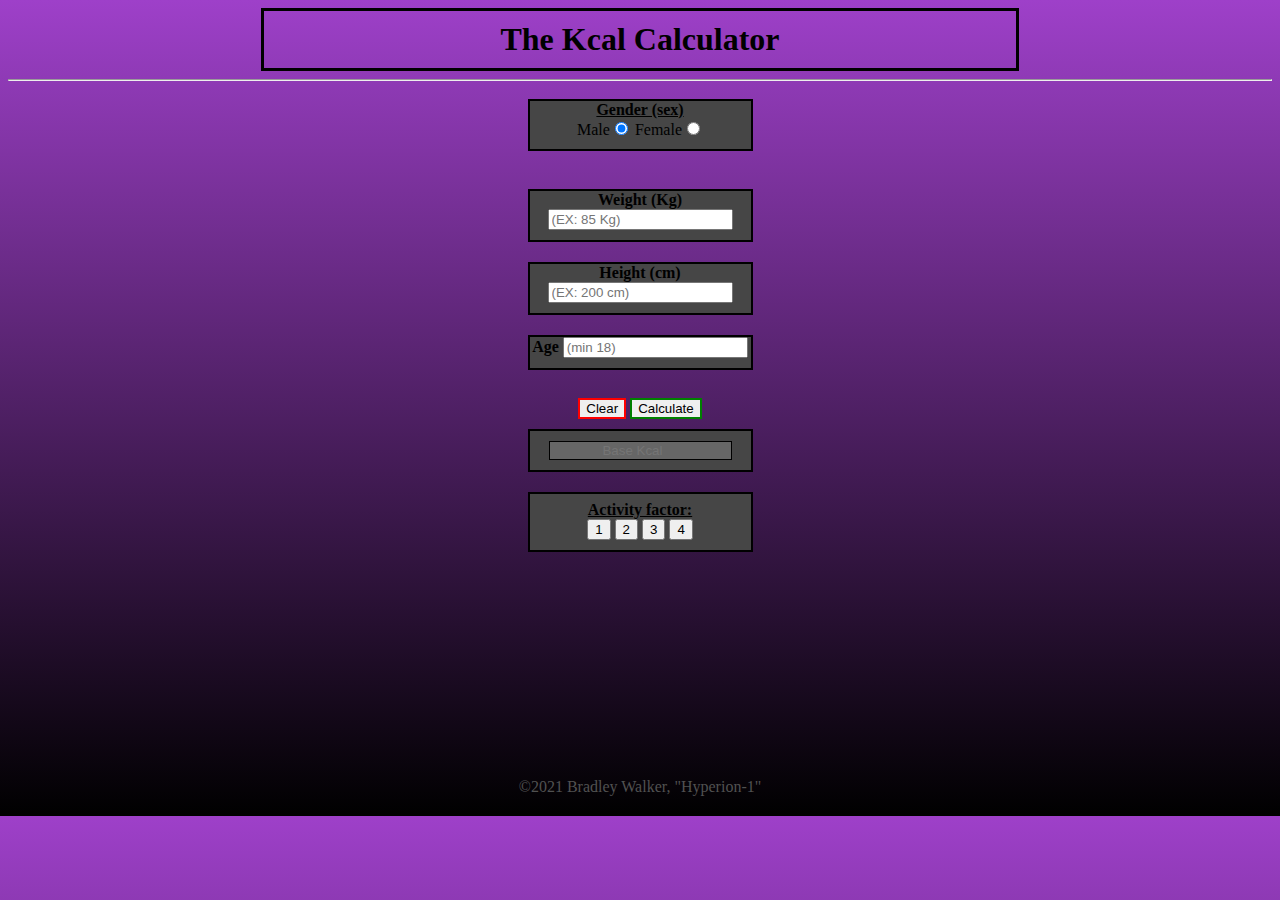
<file: index.html>
<!DOCTYPE html>
<html lang="en">
<head>
    <meta charset="UTF-8">
    <meta http-equiv="X-UA-Compatible" content="IE=edge">
    <meta name="viewport" content="width=device-width, initial-scale=1.0">
    <link rel="stylesheet" href="styles.css"> 
    <script src='script.js' defer></script>
    <title>Kcal Calculator</title>
</head>



<body>

    <!--Top banner-->
    <h1 id='banner'>The Kcal Calculator</h1>
    <hr>

    <div class='flexContainer'>
      
        <!--Gender input (radio)-->
        <div class='flexbox-item flexbox-item1' id='genderSelect'>
            <label for='gender'><b><u>Gender (sex)</u></b><br></label>
            Male<input type='radio' name='gender' value='male' id='maleButton' checked>
            Female<input type='radio' name='gender' value='female' id='femaleButton'>
        </div>
        <br>

        <!--weight/height/age input fields-->  

        <!--weight-->      
        <div class='flexbox-item flexbox-item2'>
            <label for='weight'><b>Weight (Kg)</b></label>
            <input type="number"  placeholder="(EX: 85 Kg)" min='22' id='weight' required>
        </div>
        <!--height-->
        <div class='flexbox-item flexbox-item3'>
            <label for='height'><b>Height (cm)</b></label>
            <input type="number" placeholder="(EX: 200 cm)" min='1' id='height'required>
        </div>
        <!--age-->
        <div class='flexbox-item flexbox-item4'>
            <label for='age'><b>Age</b></label>
            <input type="number" placeholder="(min 18)" min='18' id='age' required>
        </div>
        <br>  
        
        <!--submit/reset buttons -->
        <div class="subButtonEffects">
            <button id="clear">Clear</button>
            <button id="run">Calculate</button>
        </div>

        
        <!--display-->
        <div class='flexbox-item flexbox-item6'>
          <input type="number" readonly placeholder="Base Kcal" id="display" />
        </div>

        <!--Activity index-->
        <div  class='flexbox-item flexbox-item5'>
            <label><b><u>Activity factor:</u></b></label>
            <br>            
             <button class="activityFactor">1</button>
             <button class="activityFactor">2</button>
             <button class="activityFactor">3</button>
             <button class="activityFactor">4</button>
            
            </div>

               
    </div> <!--end of flexContainer-->

    <!--footer TODO: functionality-->
    <footer class="footer">
        <p>©2021 Bradley Walker, "Hyperion-1"</p>
        <a href="https://github.com/Hyperion-1 " target="_blank">
          <i class="fab fa-github"></i
        ></a>
      </footer>

</body>
</html>
</file>
<file: styles.css>
*, *::after, *::before{
    box-sizing: border-box;
}


body{
    height: 800px;
    background-color: rgb(81, 81, 81); /* For browsers that do not support gradients */
    background-image: linear-gradient(rgb(158, 64, 201), rgb(0, 0, 0));
}

#banner{
    margin: auto;
    width: 60%;
    border: 3px solid #000000;
    padding: 10px;

    text-align: center;
}
 

.flexContainer{
    display: flex;
    flex-direction: column;
    justify-content: center;
    align-items: center;

    text-align: center;   

}

.flexbox-item{
    width: 225px;
    margin: 10px;
    border: 2px solid;
    background-color: rgb(70, 70, 70);

    padding-bottom: 10px;

}

.flexbox-item5{
    padding-top: 7px;
}




/*clear button effects*/
#clear{
    border: 2px solid red;
}
#clear:hover{
    background-color: transparent;
    -webkit-box-shadow: 10px 10px 99px 6px
    red;
    box-shadow: 10px 10px 99px 6px red;
}

/*run button effects*/
#run{
    border: 2px solid green;
}
#run:hover{
    background-color: transparent;
    -webkit-box-shadow: 10px 10px 99px 6px
    green;
    box-shadow: 10px 10px 99px 6px green;
}



/*This enables the display*/
div input[type=number]:read-only{
    border: 1px solid #000;
    margin-top: 10px;
    background-color: #666;
    color: #fff;
    text-align: center;
    

}

footer{
    text-align: center;
    padding-top: 200px;

    color:rgb(81, 81, 81)
    
}
</file>
